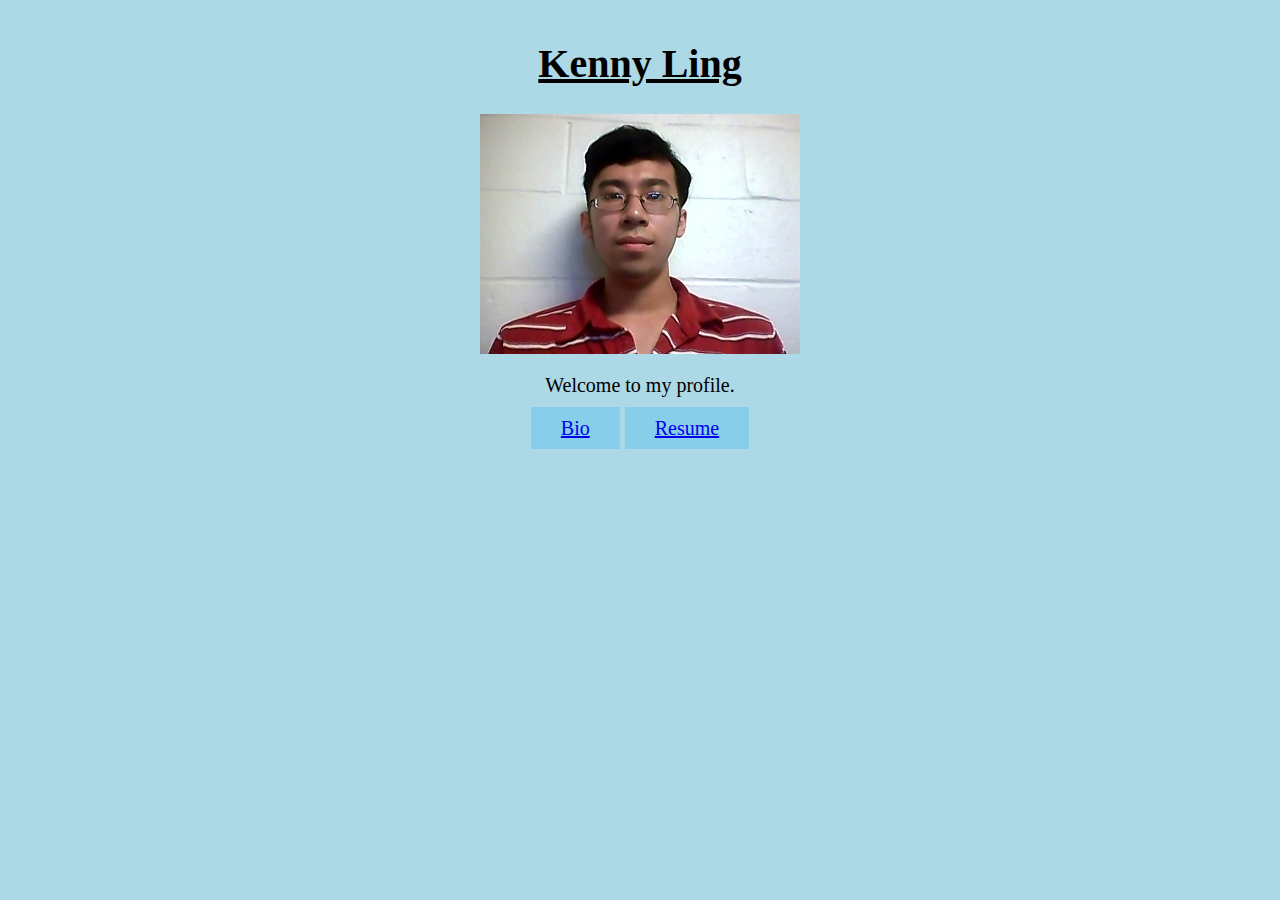
<file: index.html>
<!DOCTYPE HTML>
<html>
<head>
	<link rel="stylesheet" type="text/css" href="style.css">
	<meta charset="UTF-8">
	<title>Kenny Ling</title>
</head>
<body>
	<h1>Kenny Ling</h1>
	<img src="Picture.JPG" alt="Picture of Kenny Ling">
	<p>
		Welcome to my profile.
	</p>
	<p>
		<a href='bio.html'>Bio</a>
		<a href='resume.html'>Resume</a>
	</p>
</body>
</html>
</file>
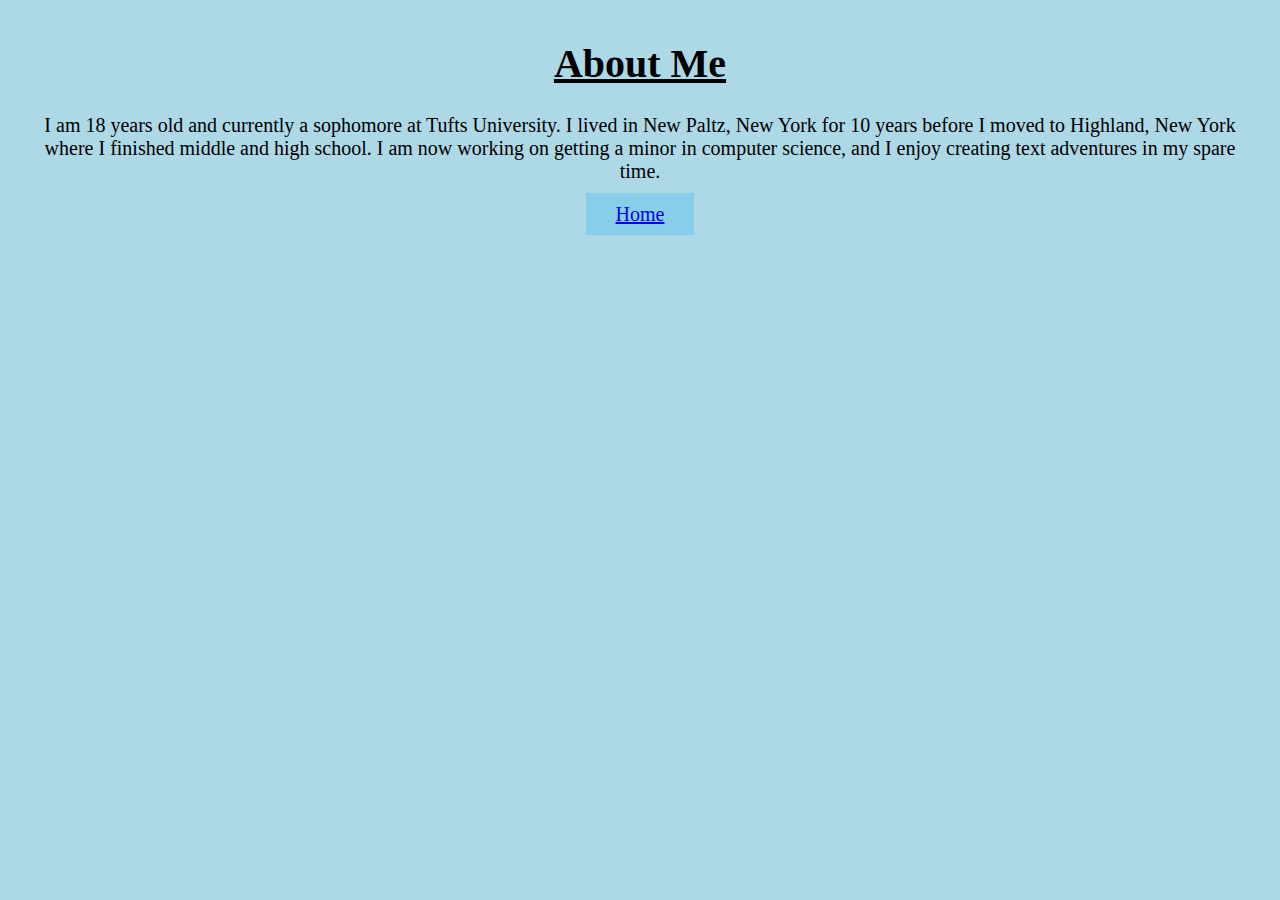
<file: bio.html>
<!DOCTYPE HTML>
<html>
<head>
	<link rel="stylesheet" type="text/css" href="style.css">
	<meta charset="UTF-8">
	<title>Biography</title>
</head>
<body>
	<h1>About Me</h1>
	<p>
		I am 18 years old and currently a sophomore at Tufts University.  I lived in New Paltz, New York for 10 years before I moved to Highland, New York where I finished middle and high school.  I am now working on getting a minor in computer science, and I enjoy creating text adventures in my spare time.
	</p>
	<p>
		<a href='index.html'>Home</a>
	</p>
</body>
</html>
</file>
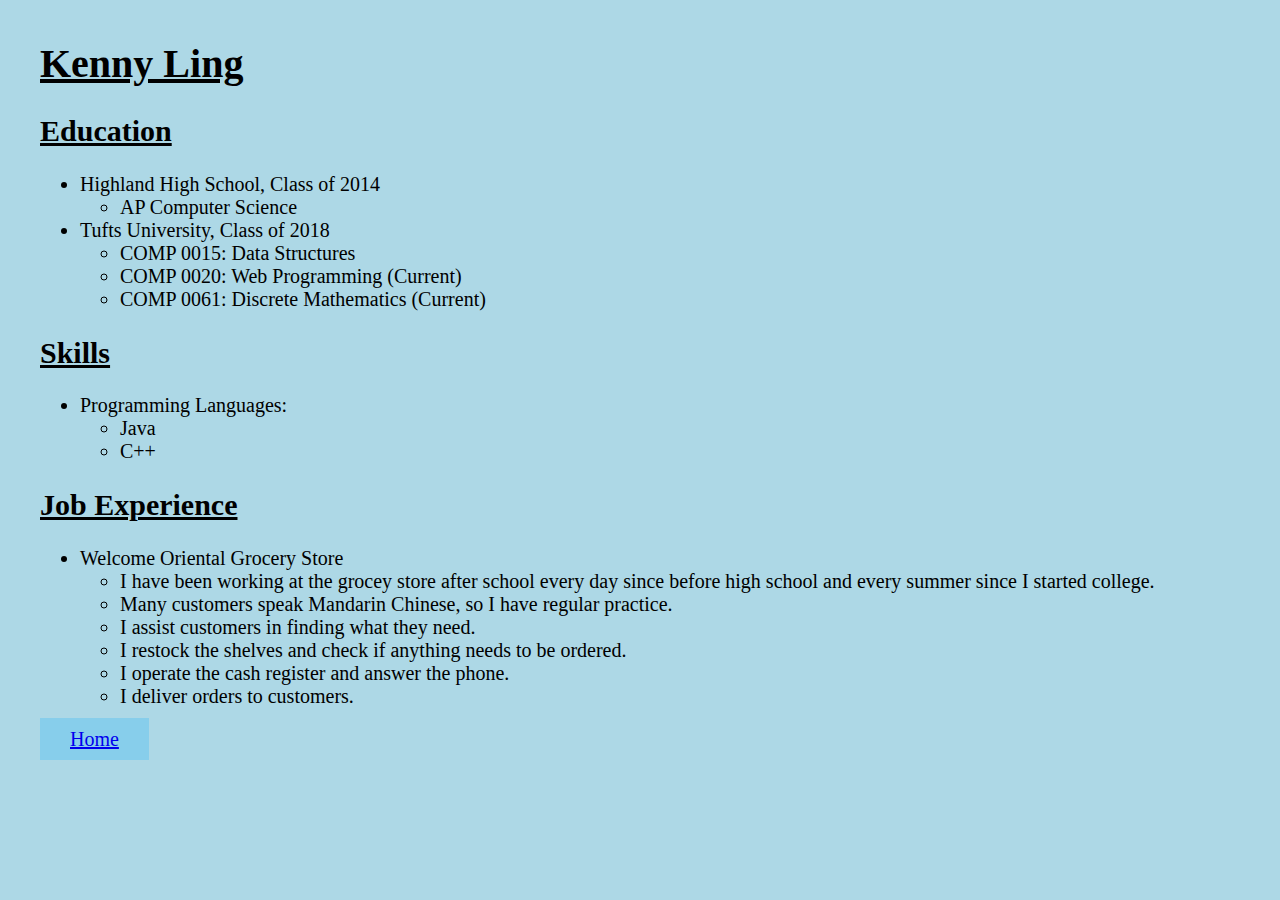
<file: resume.html>
<!DOCTYPE HTML>
<html>
<head>
	<link rel="stylesheet" type="text/css" href="style2.css">
	<meta charset="UTF-8">
	<title>Resume</title>
</head>
<body>
	<h1>Kenny Ling</h1>
	<h2>Education</h2>
	<ul>
		<li>Highland High School, Class of 2014
		<ul>
			<li>AP Computer Science</li>
		</ul></li>
		<li>Tufts University, Class of 2018
		<ul>
			<li>COMP 0015: Data Structures</li>
			<li>COMP 0020: Web Programming (Current)</li>
			<li>COMP 0061: Discrete Mathematics (Current)</li>
		</ul></li>
	</ul>
	<h2>Skills</h2>
	<ul>
		<li>Programming Languages:
		<ul>
			<li>Java</li>
			<li>C++</li>
		</ul></li>
	</ul>
	<h2>Job Experience</h2>
	<ul>
		<li>Welcome Oriental Grocery Store
		<ul>
			<li>I have been working at the grocey store after school every day since before high school and every summer since I started college.</li>
			<li>Many customers speak Mandarin Chinese, so I have regular practice.</li>
			<li>I assist customers in finding what they need.</li>
			<li>I restock the shelves and check if anything needs to be ordered.</li>
			<li>I operate the cash register and answer the phone.</li>
			<li>I deliver orders to customers.</li>
		</ul></li>
	</ul>
	<a href='index.html'>Home</a>
</body>
</html>
</file>
<file: style.css>
body {
	background-color:lightblue;
	text-align:center;
	font-size: 1.25em;
	margin: 2em;
}

h1 {
	text-decoration: underline;
}

img {
	display: block;
	margin: auto;
}

a {
	background-color: skyblue;
	padding: 0.5em 1.5em;
}
</file>
<file: style2.css>
body {
	background-color:lightblue;
	font-size: 1.25em;
	margin: 2em;
}

h1 {
	text-decoration: underline;
}

h2 {
	text-decoration: underline;
}

ul {
	font-family: "Times New Roman", Times, serif;
}

a {
	background-color: skyblue;
	padding: 0.5em 1.5em;
}
</file>
